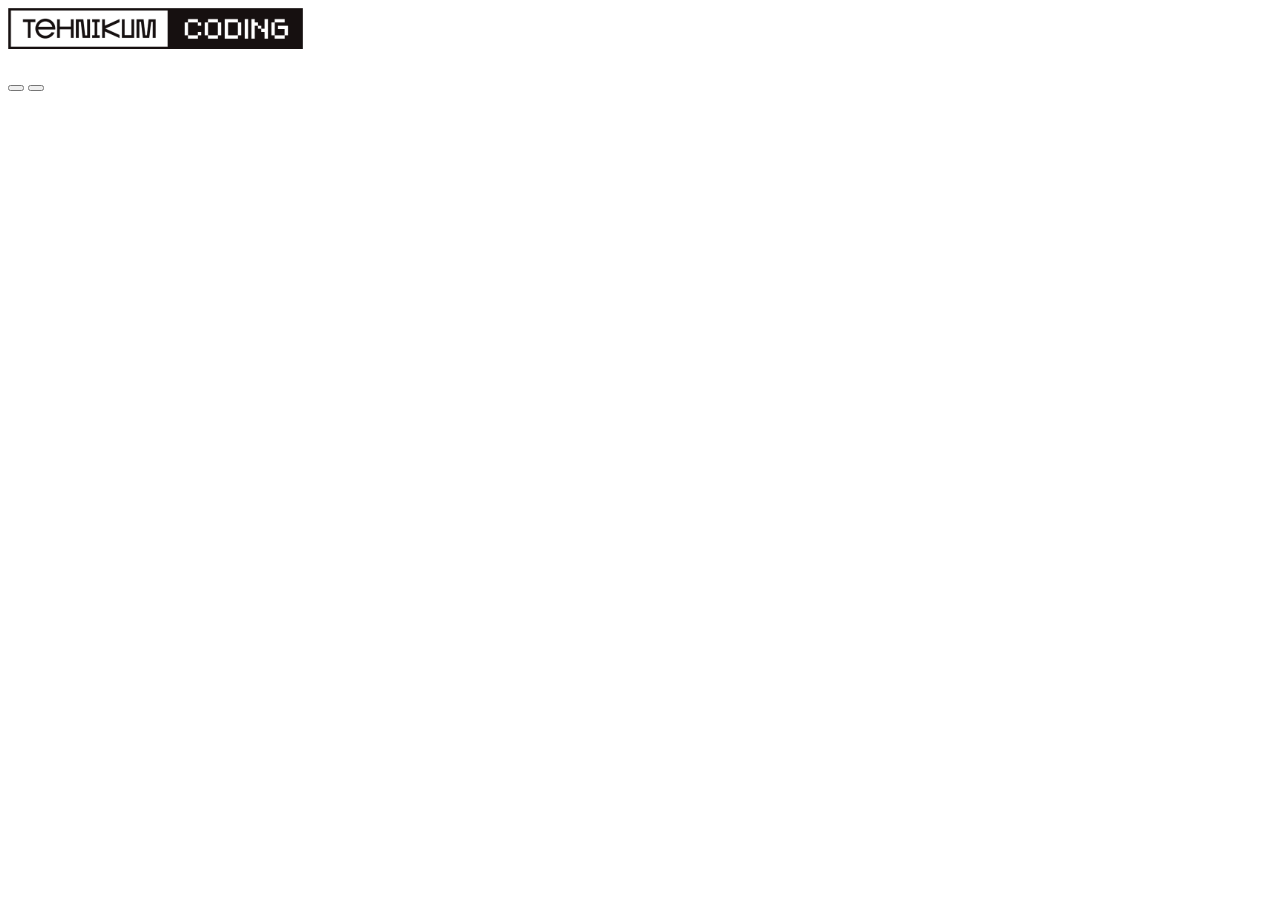
<file: L7/index.html>
<!DOCTYPE html>
<html lang="en">
<head>
    <meta charset="UTF-8">
    <meta name="viewport" content="width=device-width, initial-scale=1.0">
    <title>Document</title>
</head>
<body>
    <section>
        <img src="./image/Logo.svg" alt="Logo"> 
        <div class="infoWrapper">
            <div class="info">
                <div class="title"></div>
                <div class="subTitle"></div>
            </div>
            <div class="info">
                <div class="title"></div>
                <div class="subTitle"></div>
            </div>
        </div>
        <h1></h1>
        <p></p>
        <div>
            <button class="primary"></button>
            <button class="secondary"></button>
        </div>
    </section>
</body>
</html>
</file>
